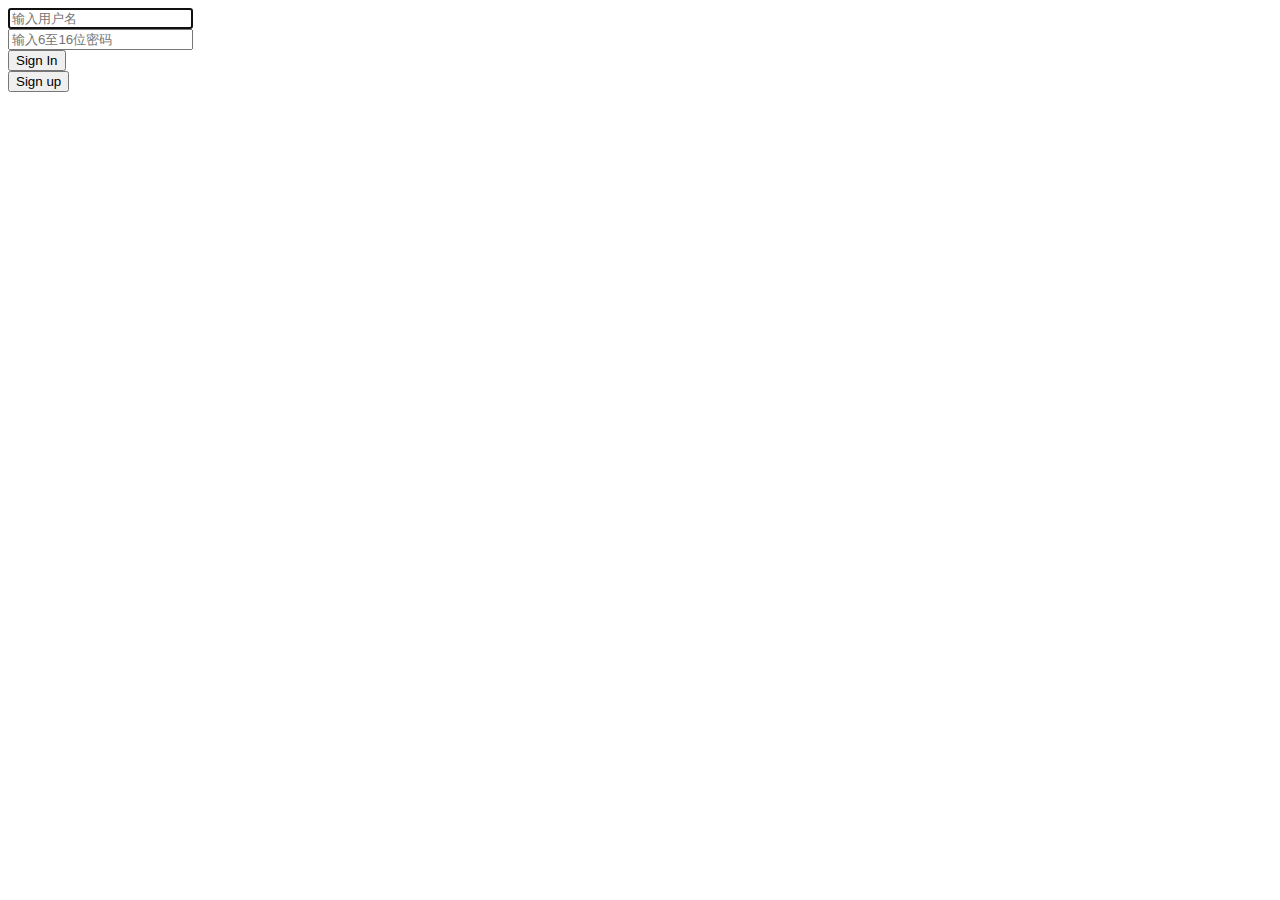
<file: src/main/resources/templates/login.html>
<!DOCTYPE html>
<html>
<head>
<meta charset="UTF-8">
<title>login</title>
</head>
<body>
	<form th:action="@{/login}" method="post">
		<div>
			<div>
				<input name="account" type="text" placeholder="输入用户名" tabindex="1" autofocus="autofocus">
			</div>
		</div>
		<div class="control-group">
			<div class="controls">
				<input name="password" type="password" placeholder="输入6至16位密码" tabindex="2">
			</div>
		</div>
		<div>
			<button id="btn_login" type="submit" tabindex="3">Sign In</button>
		</div>
	</form>
	<div>
		<button type="submit" tabindex="4"><a th:href="@{/register}">Sign up</a></button>
	</div>
</body>
</html>
</file>
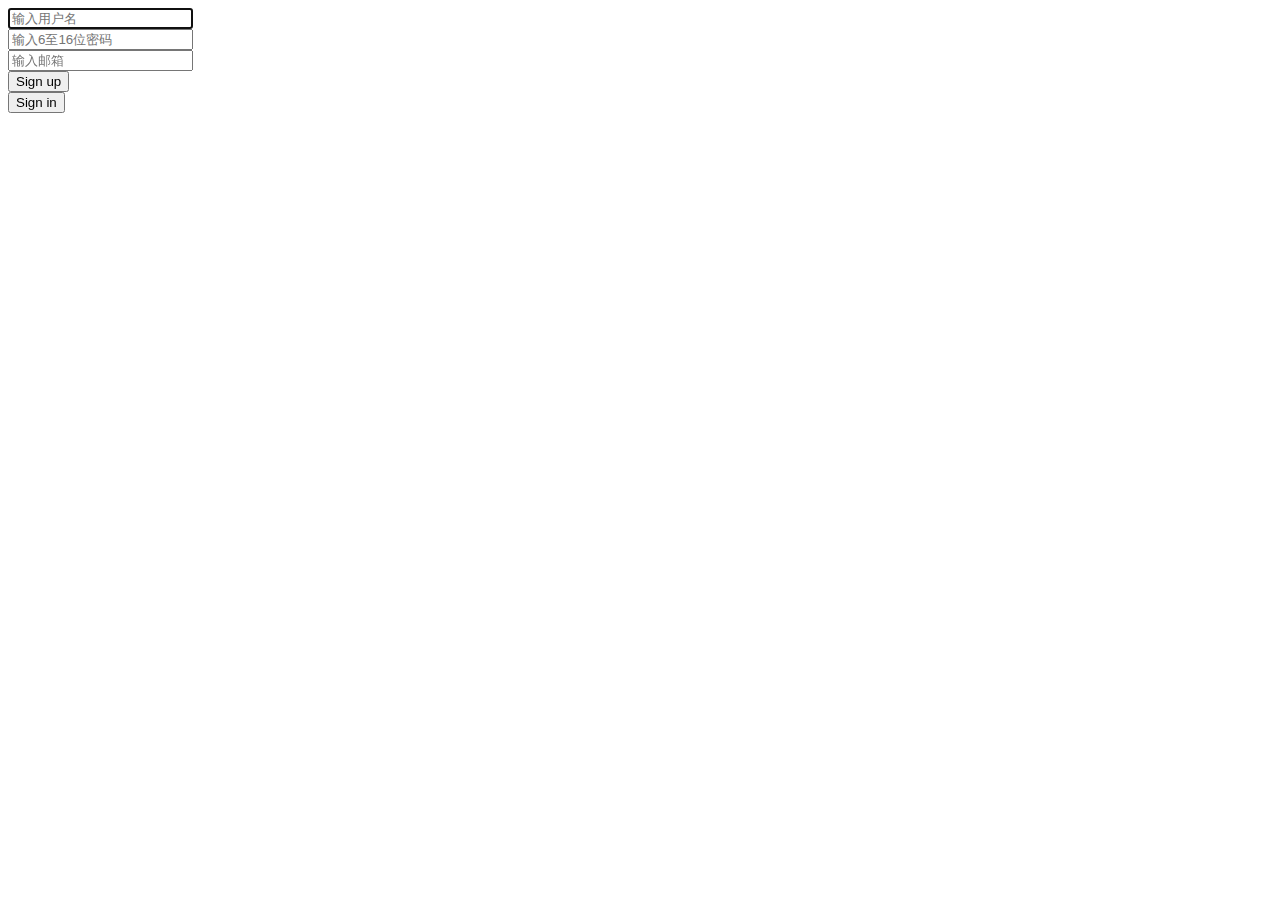
<file: src/main/resources/templates/register.html>
<!DOCTYPE html>
<html>
<head>
<meta charset="UTF-8">
<title>register</title>
</head>
<body>
	<form th:action="@{/register}" method="post">
		<div>
			<div>
				<input name="account" type="text" placeholder="输入用户名" tabindex="1" autofocus="autofocus">
			</div>
		</div>
		<div class="control-group">
			<div class="controls">
				<input name="password" type="password" placeholder="输入6至16位密码" tabindex="2">
			</div>
			<div class="controls">
				<input name="email" type="text" placeholder="输入邮箱" tabindex="3">
			</div>
		</div>
		<div>
			<button id="btn_register" type="submit" tabindex="4">Sign up</button>
		</div>
	</form>
	<div>
		<button type="submit" tabindex="5"><a th:href="@{/login}">Sign in</a></button>
	</div>
</body>
</html>
</file>
